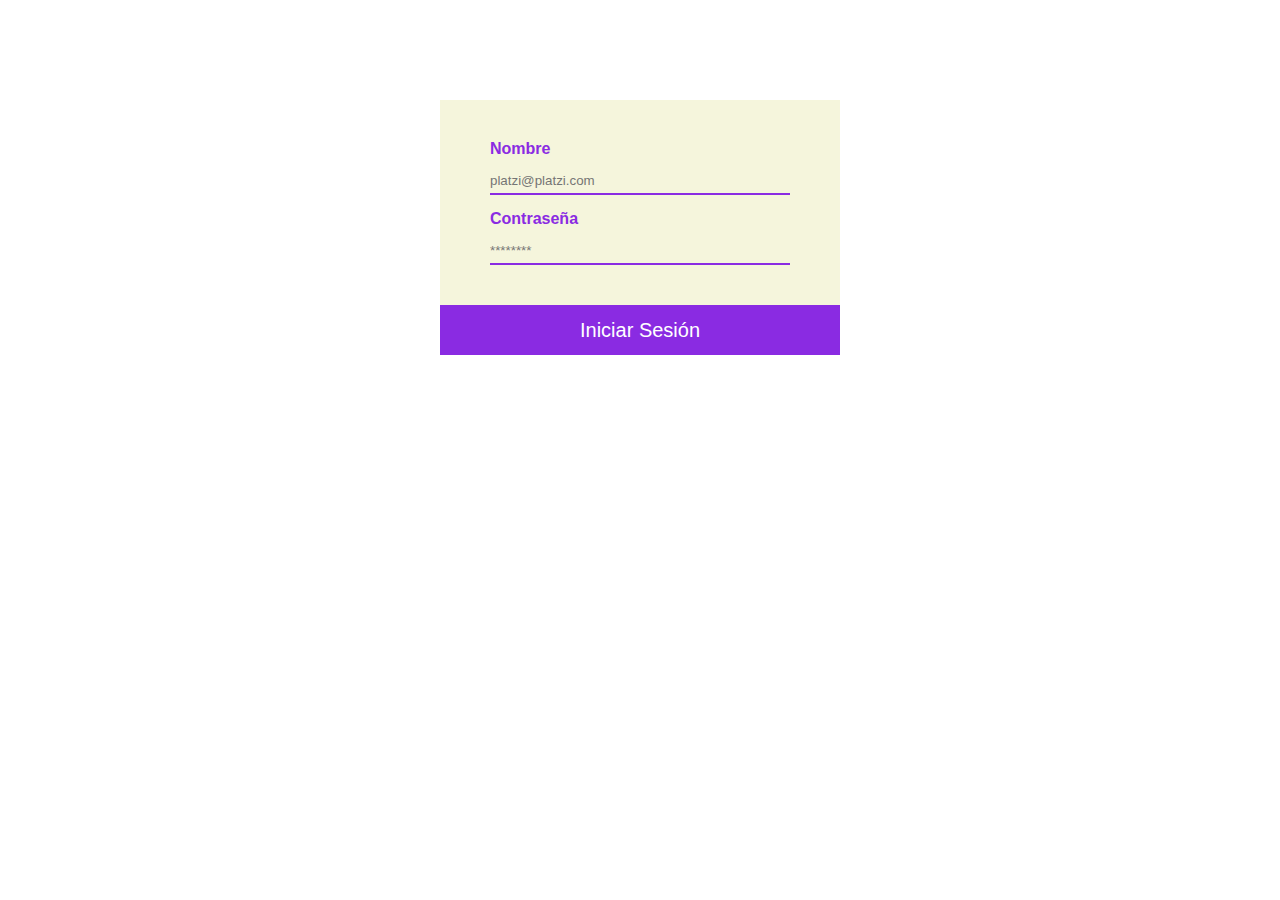
<file: main.html>
<!DOCTYPE html>
<html lang="en">
<head>
    <meta charset="UTF-8">
    <meta name="viewport" content="width=device-width, initial-scale=1.0">
    <title>Document</title>
    <style>
        *{
            margin:0;
            padding:0;
        }

        body {
            background-image: url(https://cdn.pixabay.com/photo/2015/09/09/16/05/forest-931706_960_720.jpg);
            background-repeat: no-repeat;
            background-size: cover;
            display: flex;
            flex-direction: column;
            align-items: center;
        }

        .header {
            display: flex;
            height: 100px;
            align-items: center;
            justify-content: center;
        }

        .header h3 {
            font-family: sans-serif;
            font-size: 36px;
            color: white
        }

        .login {
            width: 400px;
            
            display: flex;
            flex-direction: column;
            align-items: center;
            background-color: beige;
        }

        .login__form {
            display: flex;
            flex-direction: column;
            justify-content: center;
            width: 300px;
            height: 200px;
        }

        .login__form--text {
            font-family: sans-serif;
            font-size: 16px;
            font-weight: 600;
            color:blueviolet;
            margin: 10px 0;
        }

        .input {
            border: none;
            border-bottom: 2px solid blueviolet;
            background-color: beige;
            height: 25px;
            margin-bottom: 5px;
        }

        .button {
            border: none;
            margin-top: 5px;
            width: 400px;
            height: 50px;
            color: white;
            font-size: 20px;
            font-family: sans-serif;
            background-color: blueviolet;
        }

        .footer {
            color: white;
            margin: 20px;    
        }

        .footer a {
            text-decoration: none;
            color: white;
            font-family: sans-serif;
        }

        
    </style>
</head>
<body>

    <header class="header">
            <h3>Platzi Master</h3>
    </header>
    <section class="login">
        
        <form class="login__form" action="">
            <p class="login__form--text">Nombre</p>
            <input class="input" type="text" placeholder="platzi@platzi.com">
            <p class="login__form--text">Contraseña</p>
            <input class="input" type="text" placeholder="********">
        </form>
        <button class="button">Iniciar Sesión</button>

    </section>
    <footer class="footer">
        <a href="#">¿Olvidaste tu contraseña?</a>

    </footer>
        
    
</body>
</html>
</file>
